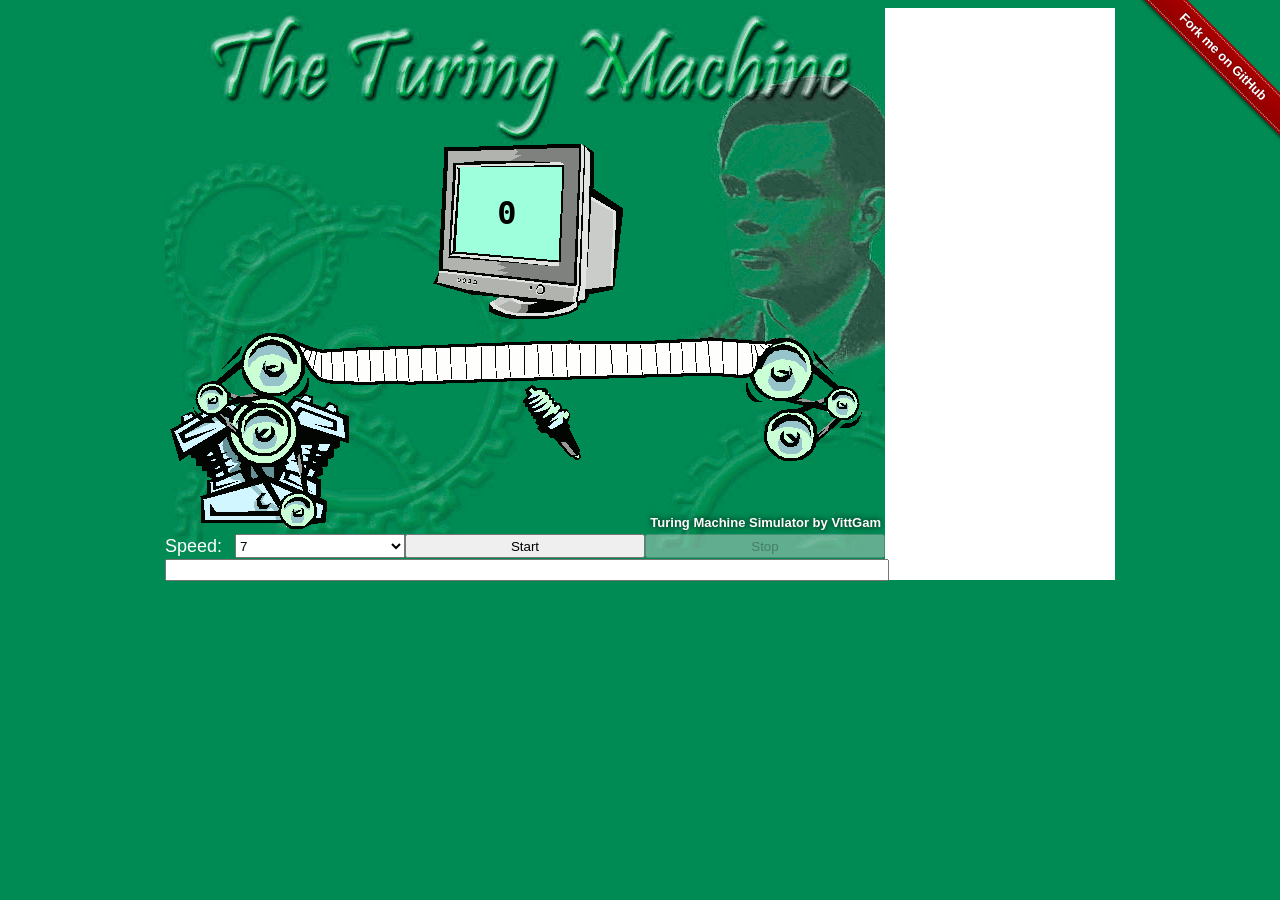
<file: src/index.html>
<!DOCTYPE html>
<html class="notranslate">
    <head>
        <meta charset="utf-8" />
        <meta http-equiv="X-UA-Compatible" content="IE=edge,chrome=1" />
        <title>Turing Machine Simulator by VittGam</title>
        <meta property="og:title" content="Turing Machine Simulator by VittGam" />
        <meta property="og:type" content="website" />
        <meta property="og:site_name" content="Turing Machine Simulator by VittGam" />
        <meta property="og:description" content="JSTMSimulator - An open source Turing Machine simulator, written in JavaScript by VittGam." />
        <meta name="description" content="JSTMSimulator - An open source Turing Machine simulator, written in JavaScript by VittGam." />
        <meta name="keywords" content="jstmsimulator, tmsimulator, tmsimulatore, turing machine simulator, turing machine, tm simulator, turing simulator, simulatore macchina di turing, macchina di turing, simulatore turing" />
        <meta name="google" content="notranslate" />
        <meta name="format-detection" content="telephone=no" />
        <link rel="stylesheet" type="text/css" href="css/style.css" />
    </head>
    <body>
        <div id="fork-me-on-github">
            <div><a href="https://github.com/velllu/JSTMSimulator" target="_blank">Fork me on GitHub</a></div>
        </div>
        <noscript><div id="noscript-alert">Please enable JavaScript in your browser.</div></noscript>
        <div id="main">
            <div id="state">0</div>
            <div id="username"></div>
            <textarea id="code" wrap="off" autocomplete="off" spellcheck="false" disabled></textarea>
            <select id="progs" autocomplete="off" disabled></select>
            <input type="button" id="loadbtn" value="" disabled /><input type="button" id="savebtn" value="" disabled /><input type="button" id="startbtn" value="" disabled /><input type="button" id="stopbtn" value="" disabled />
            <span id="speedlbl"></span>
            <select id="speed" autocomplete="off" disabled>
                <option>0</option>
                <option>1</option>
                <option>2</option>
                <option>3</option>
                <option>4</option>
                <option>5</option>
                <option>6</option>
                <option selected>7</option>
                <option>8</option>
                <option>9</option>
                <option>10</option>
                <option>Max (async)</option>
            </select>
            <input type="text" id="input" autocomplete="off" spellcheck="false" value="" disabled />
            <div id="status"><a href="https://www.turingsimulator.net/">Turing Machine Simulator</a> by <a href="https://www.vittgam.net/">VittGam</a></div>
            <div id="tape">
                <div id="tapebg"></div>
                <span id="cell0"></span><span id="cell1"></span><span id="cell2"></span><span id="cell3"></span><span id="cell4"></span><span id="cell5"></span><span id="cell6"></span><span id="cell7"></span><span id="cell8"></span>
                <span id="cell9"></span><span id="cell10"></span><span id="cell11"></span><span id="cell12"></span><span id="cell13"></span><span id="cell14"></span><span id="cell15"></span><span id="cell16"></span><span id="cell17"></span>
                <span id="cell18"></span><span id="cell19"></span><span id="cell20"></span><span id="cell21"></span><span id="cell22"></span><span id="cell23"></span><span id="cell24"></span><span id="cell25"></span>
                <span id="cell26"></span><span id="cell27"></span><span id="cell28"></span><span id="cell29"></span><span id="cell30"></span>
            </div>
            <div id="moveleft"></div>
            <div id="moveright"></div>
        </div>

        <script src="js/turing_machine.js"></script>
        <script src="js/translations.js"></script>
        <script src="js/handle_page.js"></script>
    </body>
</html>
</file>
<file: src/css/style.css>
/*
 * JSTMSimulator - A Turing Machine simulator written in JavaScript.
 * Copyright (C) 2011-2018 Vittorio Gambaletta <vittgam@turingsimulator.net>
 * https://www.turingsimulator.net/
 *
 * See https://www.turingsimulator.net/github for source code.
 *
 * Please see the attached LICENSE file for licensing information.
 */

html,
body {
	margin: 0;
	padding: 0;
}

body {
	font: 15px arial, sans-serif;
	background: #008b54;
}

body.displayresults {
	margin: 8px;
	background: white;
}

h1 {
	margin-top: 0;
}

#main,
#tape #tapebg {
	background-image: url(../media/jstmsimulator.gif);
	background-repeat: no-repeat;
}

#main {
	position: relative;
	background-color: #008b54;
	background-position: -720px 0px;
	width: 950px;
	height: 574px;
	margin: 8px auto;
	overflow: hidden;
	font-size: 16px;
	font-family: "monospace", monospace;
	cursor: default;
	-moz-user-select: -moz-none;
	-khtml-user-select: none;
	-webkit-user-select: none;
	-o-user-select: none;
	-ms-user-select: none;
	user-select: none;
}

body.displayresults #main {
	border: 10px solid #008b54;
	border-radius: 10px;
}

#state {
	position: absolute;
	left: 0;
	top: 186px;
	width: 684px;
	height: 32px;
	margin: 0 auto;
	text-align: center;
	font-size: 32px;
	font-weight: bold;
	white-space: pre;
	z-index: 1;
}

#code {
	position: absolute;
	z-index: 4;
	left: 720px;
	top: 0;
	font-size: 13px;
	line-height: 16px;
	width: 226px;
	height: 568px;
	overflow: scroll;
	white-space: pre;
	word-wrap: normal;
	resize: none;
	padding: 2px;
	border: 0;
}

#username {
	position: absolute;
	z-index: 4;
	left: 720px;
	top: 0;
	width: 226px;
	height: 16px;
	font: 13px arial, sans-serif;
	line-height: 16px;
	color: white;
	white-space: nowrap;
	text-align: center;
	font-weight: bold;
	text-shadow: black 0 0 6px;
	display: none;
}

body.loadmode.savemode #username {
	display: block;
}

#status {
	position: absolute;
	z-index: 3;
	left: 0;
	top: 507px;
	width: 716px;
	height: 16px;
	line-height: 16px;
	text-align: right;
	color: white;
	white-space: nowrap;
	font: 13px arial, sans-serif;
	font-weight: bold;
	text-shadow: black 0 0 6px;
}

#status a {
	color: white;
	text-decoration: none;
}

#status a:hover,
#status a:focus {
	text-decoration: underline;
}

#progs {
	display: none;
	position: absolute;
	z-index: 4;
	left: 720px;
	top: 526px;
	width: 230px;
	height: 24px;
	cursor: default;
}

#loadbtn {
	display: none;
	position: absolute;
	z-index: 4;
	left: 720px;
	top: 550px;
	width: 230px;
	height: 24px;
}

#savebtn {
	display: none;
	position: absolute;
	z-index: 4;
	left: 835px;
	top: 550px;
	width: 115px;
	height: 24px;
}

body.loadmode #code {
	height: 520px;
}

body.loadmode.savemode #code {
	top: 18px;
	height: 502px;
}

body.loadmode #progs,
body.loadmode #loadbtn,
body.loadmode.savemode #savebtn {
	display: block;
}

body.loadmode.savemode #loadbtn {
	width: 115px;
}

#startbtn {
	position: absolute;
	z-index: 4;
	left: 240px;
	top: 526px;
	width: 240px;
	height: 24px;
}

#stopbtn {
	position: absolute;
	z-index: 4;
	left: 480px;
	top: 526px;
	width: 240px;
	height: 24px;
}

#speedlbl {
	position: absolute;
	z-index: 4;
	left: 0;
	top: 528px;
	width: 70px;
	height: 18px;
	color: white;
	font: 18px arial, sans-serif;
}

#speed {
	position: absolute;
	z-index: 4;
	left: 70px;
	top: 526px;
	width: 170px;
	height: 24px;
	cursor: default;
}

#input {
	position: absolute;
	z-index: 4;
	left: 0;
	top: 551px;
	width: 716px;
	height: 16px;
}

#tape {
	position: absolute;
	z-index: 2;
	left: 0;
	top: 314px;
	width: 720px;
	height: 209px;
	overflow: hidden;
}

#tape #tapebg {
	background-position: 0px 0px;
	position: absolute;
	z-index: 1;
	left: 0;
	top: 0;
	width: 720px;
	height: 627px;
}

#tape.anim1 #tapebg {
	top: -418px;
}

#tape.anim2 #tapebg {
	top: -209px;
}

#tape span {
	position: absolute;
	font-weight: bold;
	width: 10px;
	height: 16px;
	z-index: 2;
}

#tape.anim1 span {
	margin-left: 1px;
}

#tape.anim2 span {
	margin-left: -6px;
	margin-top: -1px;
}

#tape.movedleft span#cell16,
#tape.movedright span#cell14 {
	color: green;
}

#tape span#cell0 {
	left: 156px;
	top: 35px
}

#tape span#cell1 {
	left: 167px;
	top: 36px
}

#tape span#cell2 {
	left: 181px;
	top: 35px
}

#tape span#cell3 {
	left: 194px;
	top: 35px
}

#tape span#cell4 {
	left: 208px;
	top: 35px
}

#tape span#cell5 {
	left: 220px;
	top: 35px
}

#tape span#cell6 {
	left: 232px;
	top: 34px
}

#tape span#cell7 {
	left: 245px;
	top: 34px
}

#tape span#cell8 {
	left: 259px;
	top: 34px
}

#tape span#cell9 {
	left: 273px;
	top: 34px
}

#tape span#cell10 {
	left: 288px;
	top: 33px
}

#tape span#cell11 {
	left: 303px;
	top: 32px
}

#tape span#cell12 {
	left: 318px;
	top: 32px
}

#tape span#cell13 {
	left: 333px;
	top: 32px
}

#tape span#cell14 {
	left: 347px;
	top: 31px
}

#tape span#cell15 {
	left: 362px;
	top: 31px;
	color: red
}

#tape span#cell16 {
	left: 376px;
	top: 30px
}

#tape span#cell17 {
	left: 390px;
	top: 30px
}

#tape span#cell18 {
	left: 404px;
	top: 29px
}

#tape span#cell19 {
	left: 418px;
	top: 29px
}

#tape span#cell20 {
	left: 433px;
	top: 29px
}

#tape span#cell21 {
	left: 449px;
	top: 29px
}

#tape span#cell22 {
	left: 465px;
	top: 29px
}

#tape span#cell23 {
	left: 479px;
	top: 28px
}

#tape span#cell24 {
	left: 493px;
	top: 28px
}

#tape span#cell25 {
	left: 507px;
	top: 28px
}

#tape span#cell26 {
	left: 519px;
	top: 27px
}

#tape span#cell27 {
	left: 532px;
	top: 27px
}

#tape span#cell28 {
	left: 546px;
	top: 26px
}

#tape span#cell29 {
	left: 560px;
	top: 27px
}

#tape span#cell30 {
	left: 576px;
	top: 28px
}

#moveleft {
	position: absolute;
	left: 78px;
	top: 326px;
	width: 64px;
	height: 64px;
	z-index: 4;
}

#moveright {
	position: absolute;
	left: 587px;
	top: 329px;
	width: 64px;
	height: 64px;
	z-index: 4;
}

body.displayresults #results th {
	text-align: left;
}

body.displayresults #results th.prob {
	text-align: right;
	font-size: smaller;
}

body.displayresults #results td.prob {
	text-align: right;
}

body.displayresults #results .green {
	background-color: #90ee90;
}

body.displayresults #results .yellow {
	background-color: #eeee90;
}

body.displayresults #results .red {
	background-color: #ee9090;
}

body.displayresults #results td.codecell {
	font-family: "monospace", monospace;
	white-space: pre;
}

#noscript-alert {
	color: red;
	font-size: 40px;
	font-weight: bold;
	text-align: center;
	margin: 20px auto;
	padding: 20px;
	width: 910px;
	border: 4px dashed red;
	border-radius: 20px;
}

/* The fork-me-on-github CSS badge code has been adapted from https://github.com/simonwhitaker/github-fork-ribbon-css */
#fork-me-on-github {
	width: 150px;
	height: 150px;
	position: absolute;
	overflow: hidden;
	top: 0;
	right: 0;
	-moz-user-select: -moz-none;
	-khtml-user-select: none;
	-webkit-user-select: none;
	-o-user-select: none;
	-ms-user-select: none;
	user-select: none;
	z-index: 0;
}

body.loadmode.savemode #fork-me-on-github {
	display: none;
}

#fork-me-on-github div {
	position: absolute;
	padding: 2px 0;
	background-color: #a00;
	background-image: -webkit-gradient(linear, left top, left bottom, from(rgba(0, 0, 0, 0.00)), to(rgba(0, 0, 0, 0.15)));
	background-image: -webkit-linear-gradient(top, rgba(0, 0, 0, 0.00), rgba(0, 0, 0, 0.15));
	background-image: -moz-linear-gradient(top, rgba(0, 0, 0, 0.00), rgba(0, 0, 0, 0.15));
	background-image: -o-linear-gradient(top, rgba(0, 0, 0, 0.00), rgba(0, 0, 0, 0.15));
	background-image: -ms-linear-gradient(top, rgba(0, 0, 0, 0.00), rgba(0, 0, 0, 0.15));
	background-image: linear-gradient(top, rgba(0, 0, 0, 0.00), rgba(0, 0, 0, 0.15));
	filter: progid:DXImageTransform.Microsoft.gradient(GradientType=0, StartColorStr='#000000', EndColorStr='#000000');
	-webkit-box-shadow: 0px 2px 3px 0px rgba(0, 0, 0, 0.5);
	box-shadow: 0px 2px 3px 0px rgba(0, 0, 0, 0.5);
	z-index: 9999;
	top: 42px;
	right: -43px;
	-webkit-transform: rotate(45deg);
	-moz-transform: rotate(45deg);
	-o-transform: rotate(45deg);
	-ms-transform: rotate(45deg);
	transform: rotate(45deg);
}

#fork-me-on-github div a {
	font-family: arial, sans-serif;
	font-size: 13px;
	font-weight: 700;
	color: white;
	text-decoration: none;
	text-shadow: 0 -1px rgba(0, 0, 0, 0.5);
	text-align: center;
	width: 200px;
	line-height: 20px;
	display: inline-block;
	padding: 2px 0;
	border-width: 1px 0;
	border-style: dotted;
	border-color: rgba(255, 255, 255, 0.7);
}
</file>
